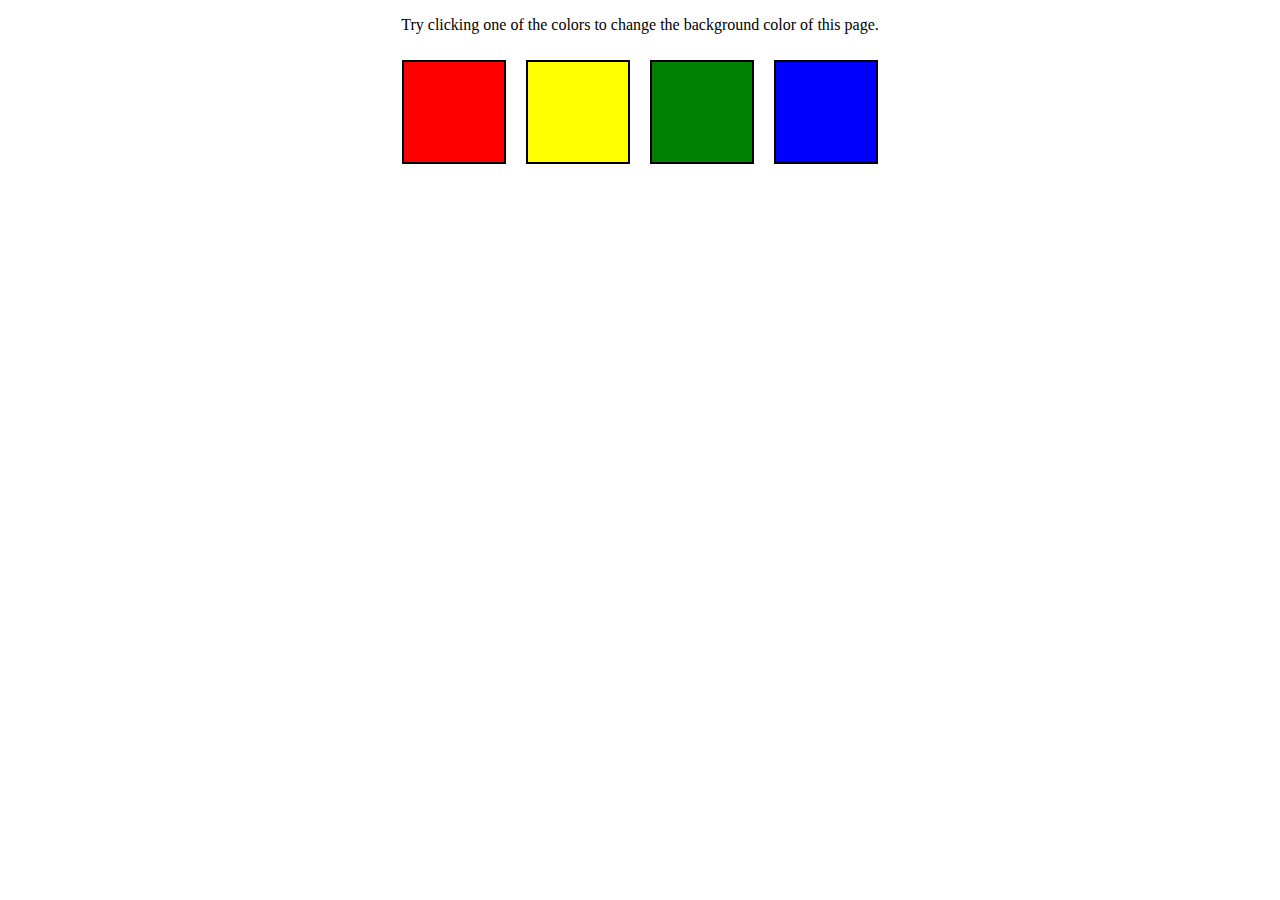
<file: Learning/PP/06-Oct-DOM.html>
<!DOCTYPE html>
<html lang="en">

<head>
    <meta charset="UTF-8">
    <meta name="viewport" content="width=device-width, initial-scale=1.0">
    <title>Color Switcher</title>
    <style>
        p {
            text-align: center;
        }

        .container {
            display: flex;
            justify-content: center;
        }

        .button {
            width: 100px;
            height: 100px;
            border: 2px solid black;
            margin: 10px;
        }

        #red {
            background-color: red;
        }

        #yellow {
            background-color: yellow;
        }

        #green {
            background-color: green;
        }

        #blue {
            background-color: blue;
        }
    </style>
</head>

<body>
    <p>Try clicking one of the colors to change the background color of this page.</p>
    <div class="container">
        <span id="red" class="button"></span>
        <span id="yellow" class="button"></span>
        <span id="green" class="button"></span>
        <span id="blue" class="button"></span>
    </div>
</body>

<script>
    let buttons = document.querySelectorAll(".button")
    let body = document.body
    buttons.forEach((button) => {
        console.log(button)
        addEventListener("click", (e) => {
            if (e.target.id === "red") {
                body.style.backgroundColor = e.target.id
            }
            if (e.target.id === "yellow") {
                body.style.backgroundColor = e.target.id
            }
            if (e.target.id === "green") {
                body.style.backgroundColor = e.target.id
            }
            if (e.target.id === "blue") {
                body.style.backgroundColor = e.target.id
            }
            // switch (e.target.id) {
            //     case "red":
            //         body.style.backgroundColor = e.target.id;
            //         break;
            //     case "yellow":
            //         body.style.backgroundColor = e.target.id;
            //         break;
            //     case "green":
            //         body.style.backgroundColor = e.target.id;
            //         break;
            //     case "blue":
            //         body.style.backgroundColor = e.target.id;
            //         break;    
            // }
        })
    })
</script>

</html>
</file>
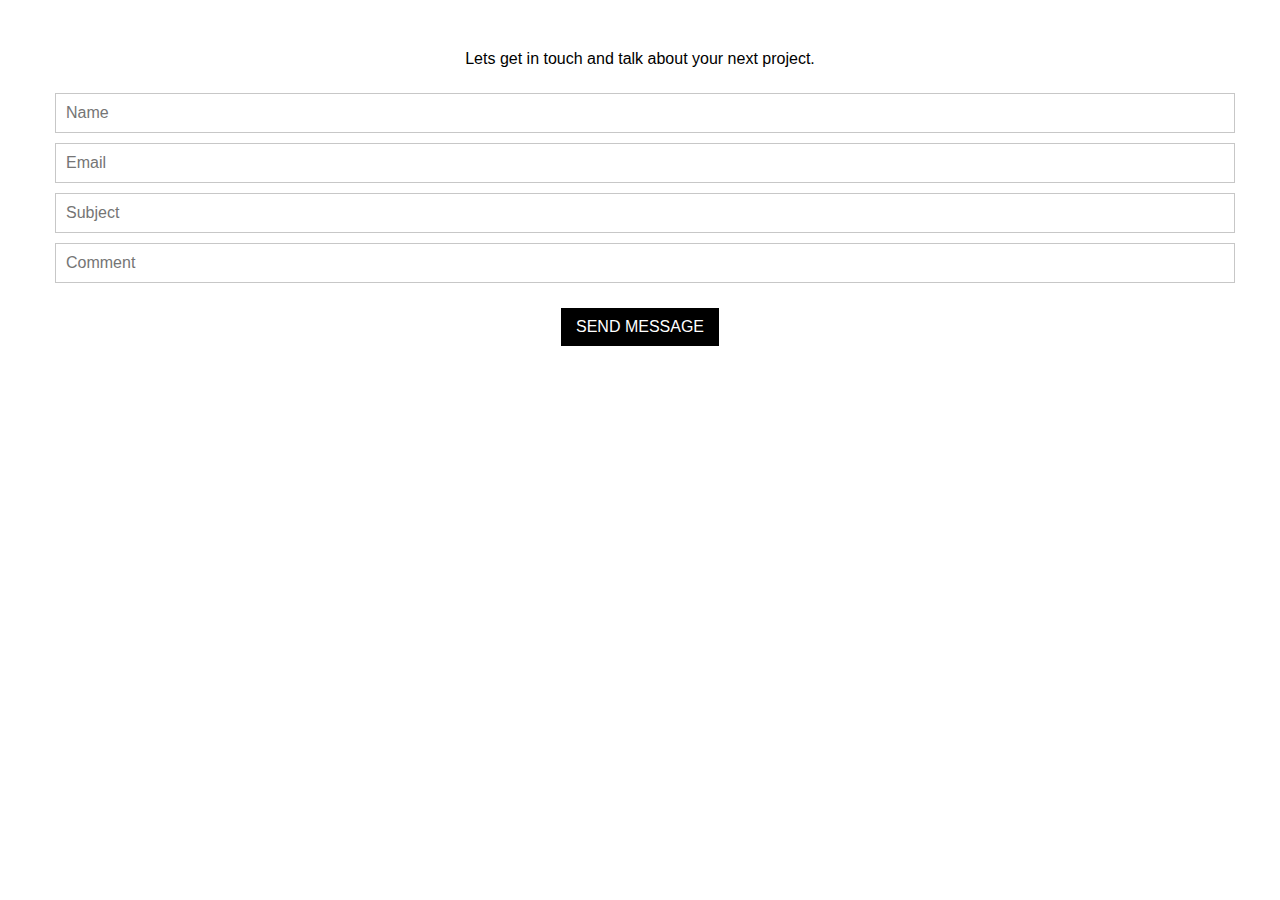
<file: Projects/Project 1/contact/contact.html>
<!DOCTYPE html>
<html lang="en">

<head>
    <meta charset="UTF-8">
    <meta name="viewport" content="width=device-width, initial-scale=1.0">
    <title>Contact form</title>
    <link rel="stylesheet" href="/Projects/Project 1/main/style.css">
    <style>
        body {
            padding: 50px;
            text-align: center;
        }
    </style>
</head>

<body>
    <form action="">
        <p>Lets get in touch and talk about your next project.</p>
        <div class="inputFields">
            <input id="name" type="text" class="input mediumFont" placeholder="Name">
            <input id="email" type="email" class="input mediumFont" placeholder="Email">
            <input type="text" class="input mediumFont" placeholder="Subject">
            <input type="text" class="input mediumFont" placeholder="Comment">
        </div>
        <button class="submitBtn mediumFont">SEND MESSAGE</button>
    </form>


    <script src="/Projects/Project 1/contact/contact.js"></script>
</body>

</html>
</file>
<file: Projects/Project 1/main/style.css>
* {
  margin: 0px;
  padding: 0px;
  box-sizing: border-box;
  font-family: Verdana, sans-serif;
}

.largeFont {
  font-size: 22px;
}

.mediumFont {
  font-size: 16px;
}

.padding {
  padding: 0px 30px;
}

.arialFont {
  font-family: Arial, sans-serif;
}

#navBar {
  background-color: white;
  width: 100%;
  height: 55px;
  display: flex;
  justify-content: space-between;
  align-items: center;
  box-shadow: 0px -3px 10px black;
  position: fixed;
  z-index: 1;
}

#navBar a {
  font-size: 15px;
  text-decoration: none;
  color: black;
  letter-spacing: 4px;
}

.burgerMenu {
  display: none;
  height: 100%;
  padding: 15px;
}

.burgerMenu img {
  height: 100%;
}

.forLinks {
  width: 320px;
  display: flex;
  justify-content: space-around;
  align-items: center;
}

/* -----------------------home----------------------- */

#home {
  position: relative;
}

#home img {
  width: 100%;
  background-size: cover;
}

.mainHeading {
  position: absolute;
  top: 50%;
  left: 50%;
  transform: translate(-50%, -50%);
  display: flex;
  justify-content: center;
  align-items: center;
  color: rgba(255, 255, 255, 0.8);
}

.headingBg {
  padding: 15px;
  letter-spacing: 3px;
  background-color: rgba(0, 0, 0, 0.7);
}

.sideHeading {
  font-size: 30px;
  letter-spacing: 4px;
  color: white;
}

/* -----------------------projects----------------------- */

#projects>p {
  padding: 70px 0px;
}

.projectCardsContainer {
  display: grid;
  grid-template-columns: 1fr 1fr 1fr 1fr;
  gap: 15px;
}

.projectCard {
  position: relative;
}

.projectCard p {
  font-size: 14px;
  position: absolute;
  background-color: black;
  color: white;
  padding: 8px 16px;
}

.projectCard img {
  width: 100%;
  background-size: cover;
}

/* -----------------------about----------------------- */

#about {
  padding-top: 70px;
}

#about>p {
  margin-bottom: 40px;
}

.aboutCardsContainer {
  margin-top: 70px;
  display: grid;
  grid-template-columns: 1fr 1fr 1fr 1fr;
  gap: 20px;
}

.aboutCard img {
  width: 100%;
  background-size: cover;
}

.cardTitle {
  margin-top: 10px;
}

.cardTitle2 {
  color: grey;
  margin: 15px 0px;
}

.contactBtn {
  width: 100%;
  border: none;
  padding: 10px 20px;
  margin-top: 20px;
}

/* -----------------------contact----------------------- */

#contact {
  padding-top: 70px;
}

#contact>p {
  margin-bottom: 40px;
}

.inputFields {
  margin: 20px 0px;
}

.inputFields input {
  width: 100%;
  padding: 10px;
  margin: 5px;
  border: 1px solid rgb(199, 199, 199);
}

.submitBtn {
  background-color: black;
  color: white;
  border: none;
  padding: 10px 15px;
}

#contact>img {
  width: 100%;
  margin: 50px 0px 5px 0px;
}

/* -----------------------footer----------------------- */

#footer {
  background-color: black;
  color: white;
  padding: 30px;
  text-align: center;
}

#footer a {
  color: white;
}


/* -----------------------responsive----------------------- */


@media only screen and (max-width:599px) {
  .burgerMenu {
    display: inline;
  }

  .forLinks {
    height: 100vh;
    background-color: white;
    position: absolute;
    right: -130px;
    top: 50px;
    width: auto;
    display: flex;
    flex-direction: column;
    justify-content: flex-start;
    align-items: center;
  }

  .showLinksBar {
    transform: translateX(-130px);
    transition: transform 700ms ease;
  }

  .forLinks a {
    padding: 8px 16px;
  }

  .sideHeading {
    display: none;
  }

  .aboutCardsContainer {
    grid-template-columns: 1fr;
  }

  .projectCardsContainer {
    grid-template-columns: 1fr;
  }
}

@media (min-width:600px) and (max-width:992px) {
  .aboutCardsContainer {
    grid-template-columns: 1fr 1fr;
  }

  .projectCardsContainer {
    grid-template-columns: 1fr 1fr;
  }
}
</file>
